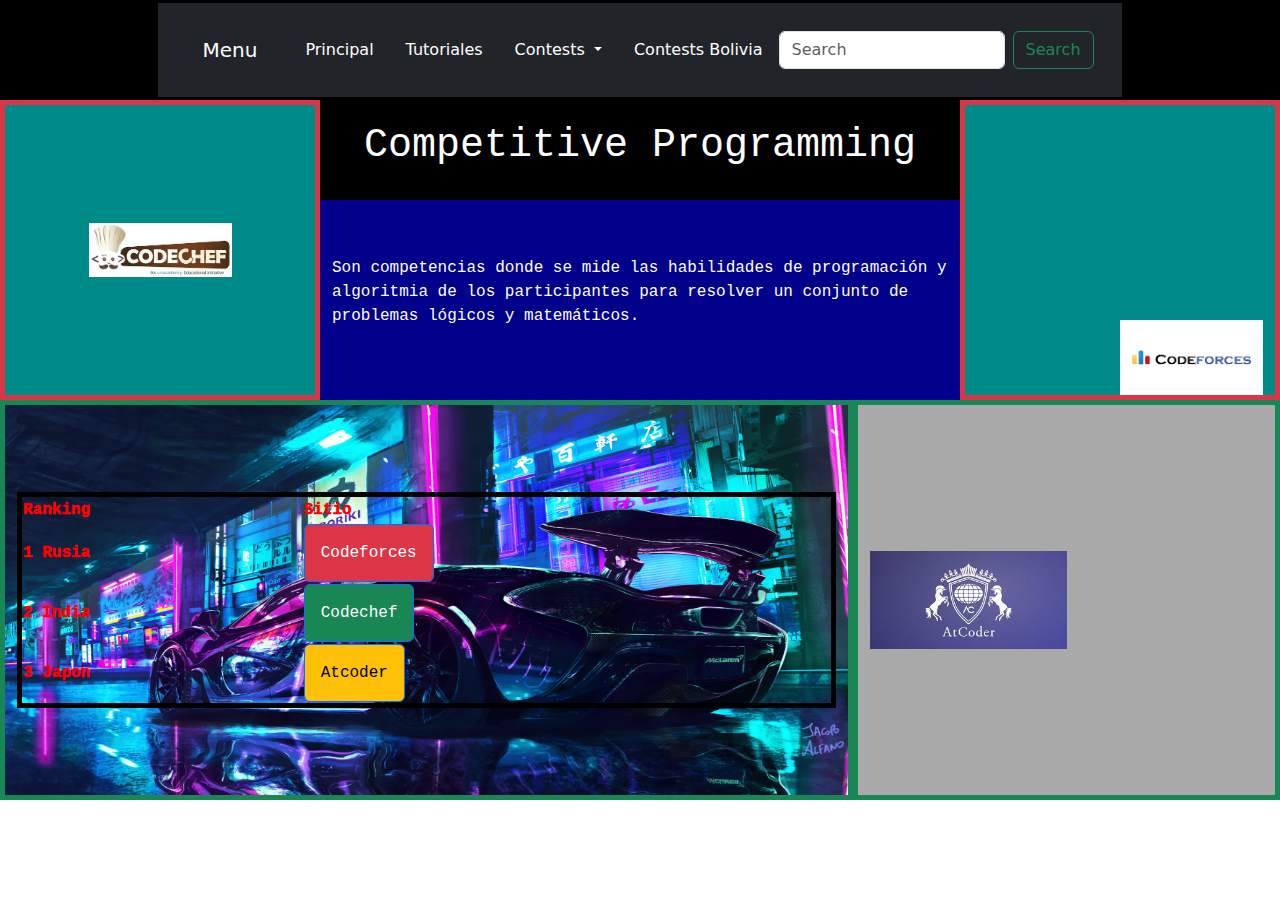
<file: defensa_2/index.html>
<!DOCTYPE html>
<html>
<head>
	<title>ejercicio</title>
	<link rel="stylesheet" href="style.css">
	<meta name="viewport" content="width=device-width, initial-scale=1.0">

	<link href="https://cdn.jsdelivr.net/npm/bootstrap@5.3.3/dist/css/bootstrap.min.css" rel="stylesheet" integrity="sha384-QWTKZyjpPEjISv5WaRU9OFeRpok6YctnYmDr5pNlyT2bRjXh0JMhjY6hW+ALEwIH" crossorigin="anonymous">
</head>
<body>
	<div class="container-fluid">
		<div class="row">
			<!-- menu -->
			<div class="col-12 d-flex justify-content-center align-items-center" style="background-color:black; height: 100px;">
				<!-- ini menu-->

				<nav class="navbar navbar-expand-lg text-bg-dark p-3">
				  <div class="container-fluid">
				    <a class="navbar-brand text-bg-dark p-3" href="#">Menu</a>
				    <button class="navbar-toggler" type="button" data-bs-toggle="collapse" data-bs-target="#navbarSupportedContent" aria-controls="navbarSupportedContent" aria-expanded="false" aria-label="Toggle navigation">
				      <span class="navbar-toggler-icon"></span>
				    </button>
				    <div class="collapse navbar-collapse" id="navbarSupportedContent">
				      <ul class="navbar-nav me-auto mb-2 mb-lg-0">
				        <li class="nav-item">
				          <a class="nav-link active text-bg-dark p-3" aria-current="page" href="#">Principal</a>
				        </li>
				        <li class="nav-item">
				          <a class="nav-link text-bg-dark p-3" href="#">Tutoriales</a>
				        </li>
				        <li class="nav-item dropdown">
				          <a class="nav-link dropdown-toggle text-bg-dark p-3" href="#" role="button" data-bs-toggle="dropdown" aria-expanded="false">
				            Contests
				          </a>
				          <ul class="dropdown-menu">
				            <li><a class="dropdown-item" href="#">Codeforces</a></li>
				            <li><a class="dropdown-item" href="#">Codechef</a></li>
				            <li><a class="dropdown-item" href="#">Atcoder</a></li>
				            <li><hr class="dropdown-divider"></li>
				            <li><a class="dropdown-item" href="#">SPOJ</a></li>
				          </ul>
				        </li>
				        <li class="nav-item">
				          <a class="nav-link disabled text-bg-dark p-3" aria-disabled="true">Contests Bolivia</a>
				        </li>
				      </ul>
				      <form class="d-flex" role="search">
				        <input class="form-control me-2" type="search" placeholder="Search" aria-label="Search">
				        <button class="btn btn-outline-success" type="submit">Search</button>
				      </form>
				    </div>
				  </div>
				</nav>

				<!-- fin menu-->
			</div>
		</div>
		<!-- fila del medio-->
		<div class="row">
			<div class="col-3 d-flex justify-content-center align-items-center border border-5 border-danger lados">
				<img class="img-fluid w-50" src="img/cdc.jpeg" alt="Codechef">
			</div>
			<div class="col-6" style="background-color:green; height: 300px;">
				<div class="row">
					<div class="col-12 d-flex justify-content-center align-items-center" style="background-color:black; height: 100px;">
						<h1 class="titu"> Competitive Programming</h1>
					</div>
					<div class="col-12 d-flex justify-content-center align-items-center" style="background-color:darkblue; height: 200px;">
						<p class="pmid">Son competencias donde se mide las habilidades de programación y algoritmia de los participantes para resolver un conjunto de problemas lógicos y matemáticos.</p>
					</div>
				</div>
			</div>
			<div class="col-3 d-flex justify-content-end align-items-end border border-5 border-danger lados">
				<img class="img-fluid w-50" src="img/cf.png" alt="Codeforces">
			</div>
		</div>
		<!-- fila final -->
		<div class="row">
			<!-- tabla -->
			<div class="col-8 abaizq d-flex justify-content-center align-items-center border border-5 border-success" style="background-color:yellowgreen; height: 400px;">
				<table>
					<tr>
						<td class="subti">Ranking</td>
						<td class="subti">Sitio</td>
					</tr>
					<tr>
						<td class="subti">1 Rusia</td>
						<td>
							<!-- Button trigger modal -->
							<button type="button" class="btn btn-primary text-bg-danger p-3" data-bs-toggle="modal" data-bs-target="#exampleModal">
							  Codeforces
							</button>
						</td>
					</tr>
					<tr>
						<td class="subti">2 India</td>
						<td>
							<!-- Button trigger modal -->
							<button type="button" class="btn btn-primary text-bg-success p-3" data-bs-toggle="modal" data-bs-target="#exampleModal">
							  Codechef
							</button>
						</td>
					</tr>
					<tr>
						<td class="subti">3 Japon</td>
						<td>
							<!-- Button trigger modal -->
							<button type="button" class="btn btn-primary text-bg-warning p-3" data-bs-toggle="modal" data-bs-target="#exampleModal">
							  Atcoder
							</button>
						</td>
					</tr>
				</table>
			</div>
			<!-- imagen -->
			<div class="col-4 d-flex justify-content-start align-items-center border border-5 border-success" style="background-color:darkgrey; height: 400px;">
				<img class="img-fluid w-50" src="img/atc.jpeg" alt="Atcoder">
			</div>
		</div>
	</div>

	<!-- Modal -->
	<div class="modal fade" id="exampleModal" tabindex="-1" aria-labelledby="exampleModalLabel" aria-hidden="true">
	  <div class="modal-dialog">
	    <div class="modal-content">
	      <div class="modal-header">
	        <h1 class="modal-title fs-5" id="exampleModalLabel">Informacion del sitio web</h1>
	        <button type="button" class="btn-close" data-bs-dismiss="modal" aria-label="Close"></button>
	      </div>
	      <div class="modal-body">
	        Aca apareceran los sitios relacionados al boton.
	      </div>
	      <div class="modal-footer">
	        <button type="button" class="btn btn-secondary" data-bs-dismiss="modal">Cerrar</button>
	        <button type="button" class="btn btn-primary">Guardar</button>
	      </div>
	    </div>
	  </div>
	</div>


	<!-- bootstrap -->
    <script src="https://cdn.jsdelivr.net/npm/bootstrap@5.3.3/dist/js/bootstrap.bundle.min.js" integrity="sha384-YvpcrYf0tY3lHB60NNkmXc5s9fDVZLESaAA55NDzOxhy9GkcIdslK1eN7N6jIeHz" crossorigin="anonymous"></script>
</body>
</html>
</file>
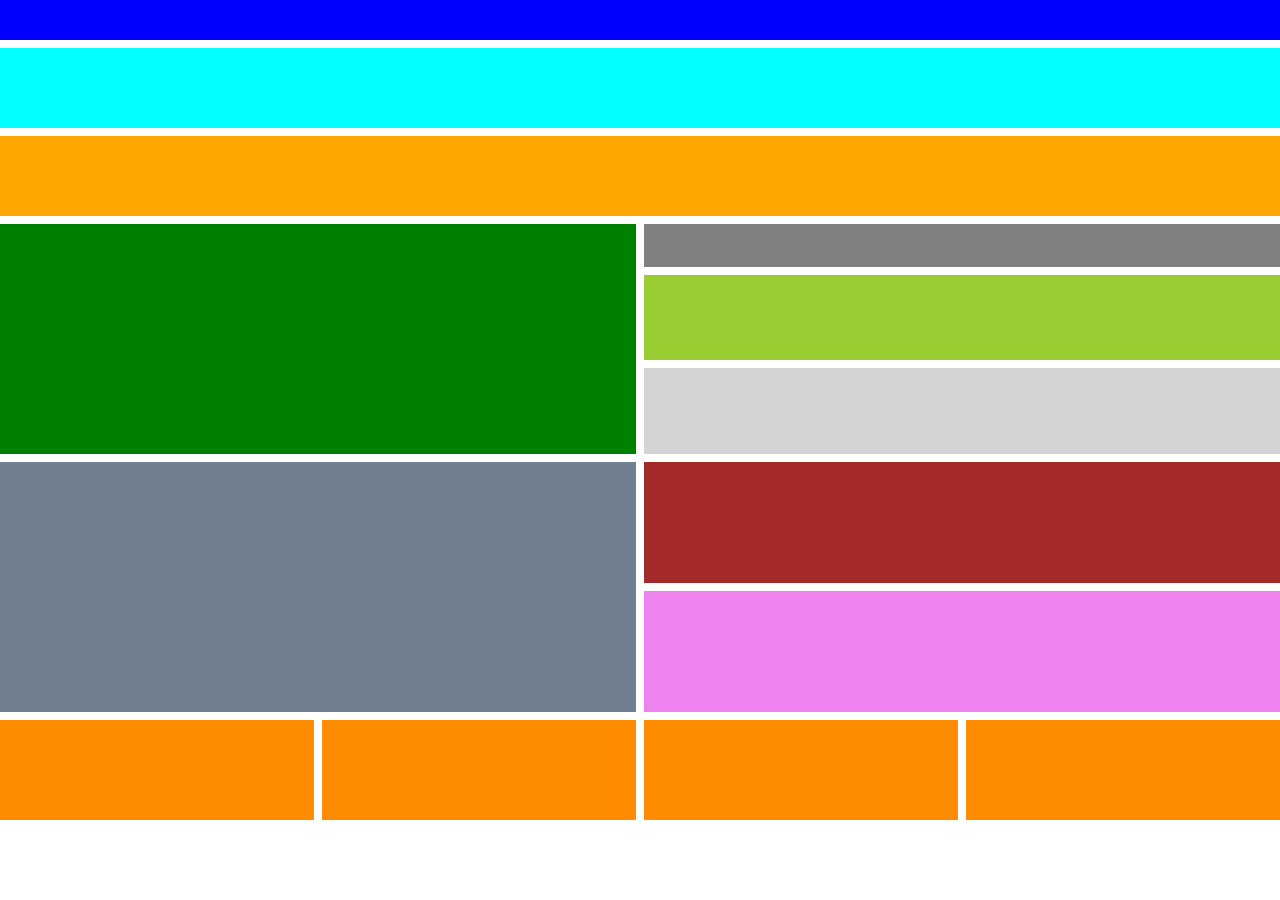
<file: defensa_1/ejercicio1/index.html>
<!DOCTYPE html>
<html>
<head>
	<title>ejercicio1</title>
	<link rel="stylesheet" href="style.css">
	<meta name="viewport" content="width=device-width, initial-scale=1.0">
</head>
<body>
	<div class="container">
		<header class="azul"></header>
		<div class="celeste"></div>
		<div class="naranja"></div>
		<div class="izq3der">
			<div class="verdeizq"></div>

			<div class="plomo"></div>
			<div class="verde"></div>
			<div class="blanco"></div>
		</div>
		<div class="izq2der">
			<div class="plomoizq"></div>

			<div class="cafe"></div>
			<div class="violeta"></div>
		</div>
		<div class="abajo">
			<div class="caba"></div>
			<div class="caba"></div>
			<div class="caba"></div>
			<div class="caba"></div>
		</div>
	</div>
</body>
</html>
</file>
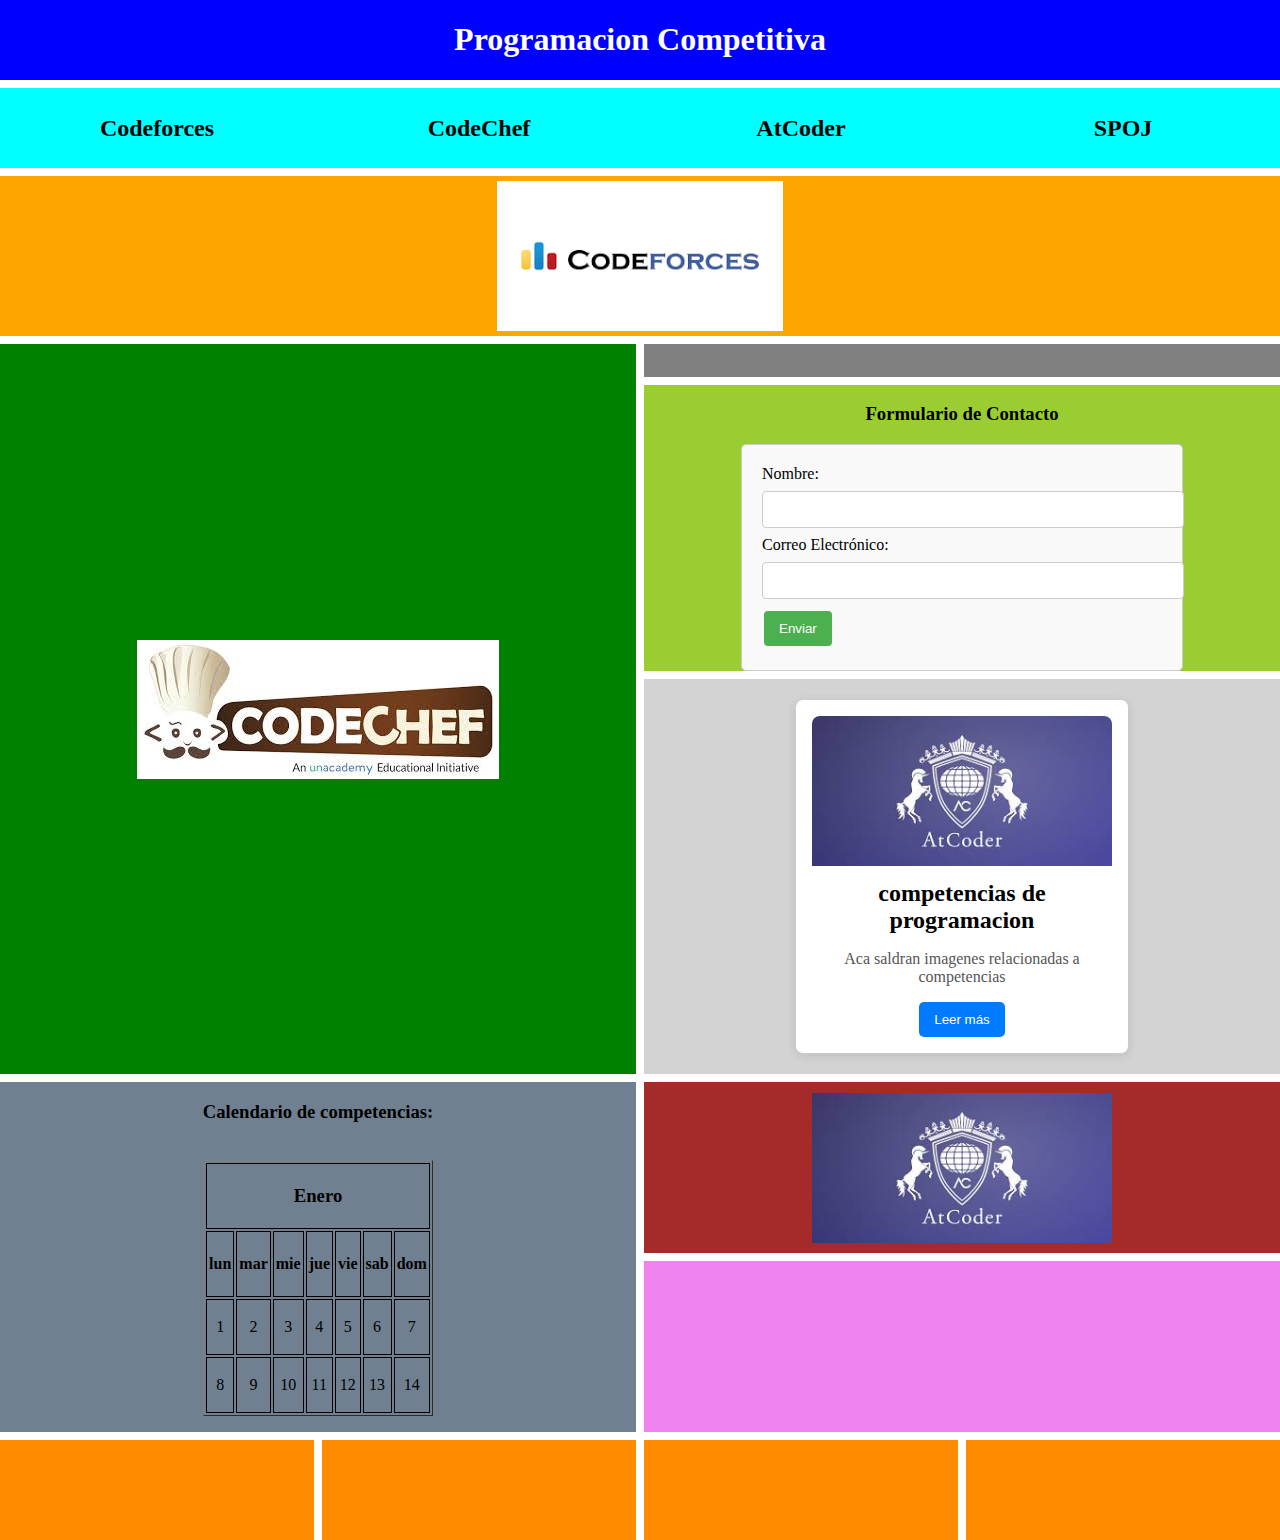
<file: defensa_1/ejercicio2/index.html>
<!DOCTYPE html>
<html>
<head>
	<title>ejercicio2</title>
	<link rel="stylesheet" href="style.css">
	<meta name="viewport" content="width=device-width, initial-scale=1.0">
</head>
<body>
	<div class="container">
		<header class="azul">
			<h1>Programacion Competitiva</h1>
		</header>
		<div class="celeste">
			<div class="menuop"><h2 class="lev">Codeforces</h2></div>
			<div class="menuop"><h2 class="lev">CodeChef</h2></div>
			<div class="menuop"><h2 class="lev">AtCoder</h2></div>
			<div class="menuop"><h2 class="lev">SPOJ</h2></div>
		</div>
		<div class="naranja">
			<img class="imgnaranja" src="img/cf.png" alt="CF">
		</div>
		<div class="izq3der">
			<div class="verdeizq">
				<img class="imgverde" src="img/cdc.jpeg" alt="Codechef">
			</div>

			<div class="plomo"></div>
			<div class="verde">
				<h3><center>Formulario de Contacto</center></h3>

				<form action="#" method="post"> <!-- formulario -->
				    <label for="nombre">Nombre:</label>
				    <input type="text" id="nombre" name="nombre" required>

				    <label for="correo">Correo Electrónico:</label>
				    <input type="email" id="correo" name="correo" required>

				    <input type="submit" value="Enviar">
				</form>
			</div>
			<div class="blanco">
				<div class="card">
				    <img src="img/atc.jpeg" alt="Imagen de ejemplo">
				    <h2>competencias de programacion</h2>
				    <p>Aca saldran imagenes relacionadas a competencias</p>
				    <button>Leer más</button>
				</div>
			</div>
		</div>
		<div class="izq2der">
			<div class="plomoizq">
				<!-- poner tabla calendario-->
				<h3>Calendario de competencias:</h3>
				<table border="1">
					<tr><td colspan="7"><h3><center>Enero</center></h3></td></tr>
					<tr>
						<td><center><h4>lun</h4></center></td>
						<td><center><h4>mar</h4></center></td>
						<td><center><h4>mie</h4></center></td>
						<td><center><h4>jue</h4></center></td>
						<td><center><h4>vie</h4></center></td>
						<td><center><h4>sab</h4></center></td>
						<td><center><h4>dom</h4></center></td>
					</tr>
					<tr>
						<td><p><center>1</center></p></td>
						<td><p><center>2</center></p></td>
						<td><p><center>3</center></p></td>
						<td><p><center>4</center></p></td>
						<td><p><center>5</center></p></td>
						<td><p><center>6</center></p></td>
						<td><p><center>7</center></p></td>
					</tr>
					<tr>
						<td><p><center>8</center></p></td>
						<td><p><center>9</center></p></td>
						<td><p><center>10</center></p></td>
						<td><p><center>11</center></p></td>
						<td><p><center>12</center></p></td>
						<td><p><center>13</center></p></td>
						<td><p><center>14</center></p></td>
					</tr>
				</table>
			</div>

			<div class="cafe">
				<img class="imgcafe" src="img/atc.jpeg" alt="Atcoder">
			</div>
			<div class="violeta">
				<iframe src="https://www.google.com/maps/embed?pb=!1m18!1m12!1m3!1d3903.555075049052!2d-68.1311033267347!3d-16.51438223065449!2m3!1f0!2f0!3f0!3m2!1i1024!2i768!4f13.1!3m3!1m2!1s0x915f20884a7c16d7%3A0x36c3a3ee4d4dc9d!2sPlaza%20Espa%C3%B1a!5e0!3m2!1ses-419!2sbo!4v1727789560193!5m2!1ses-419!2sbo" width="100%" height="150px" style="border:0;" allowfullscreen="" loading="lazy" referrerpolicy="no-referrer-when-downgrade" class="mapa"></iframe>
			</div>
		</div>
		<div class="abajo">
			<div class="caba"></div>
			<div class="caba"></div>
			<div class="caba"></div>
			<div class="caba"></div>
		</div>
	</div>
</body>
</html>
</file>
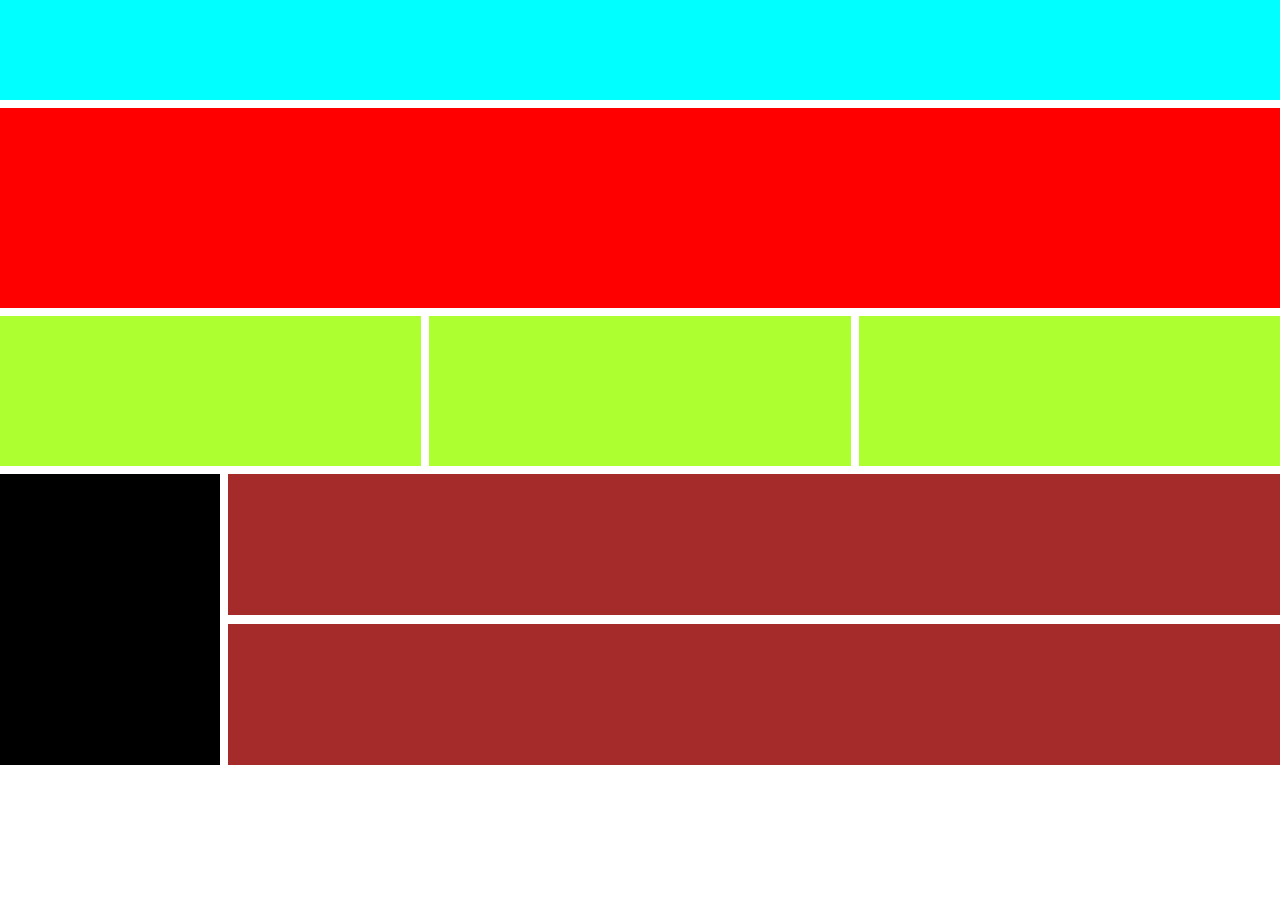
<file: primerParcial/ejercicio1/index.html>
<!DOCTYPE html>
<html>
<head>
	<title>ejercicio 1</title>
	<link rel="stylesheet" href="style.css">
	<meta name="viewport" content="width=device-width, initial-scale=1.0">
</head>
<body>
	<div class="container">
		<header>

		</header>
		<div class="centro">

		</div>

		<div class="repe"></div>
		<div class="repe"></div>
		<div class="repe"></div>

		<div class="izq"></div>
		<div class="sepv">
			<div class="ver"></div>
			<div class="ver"></div>
		</div>
	</div>
</body>
</html>
</file>
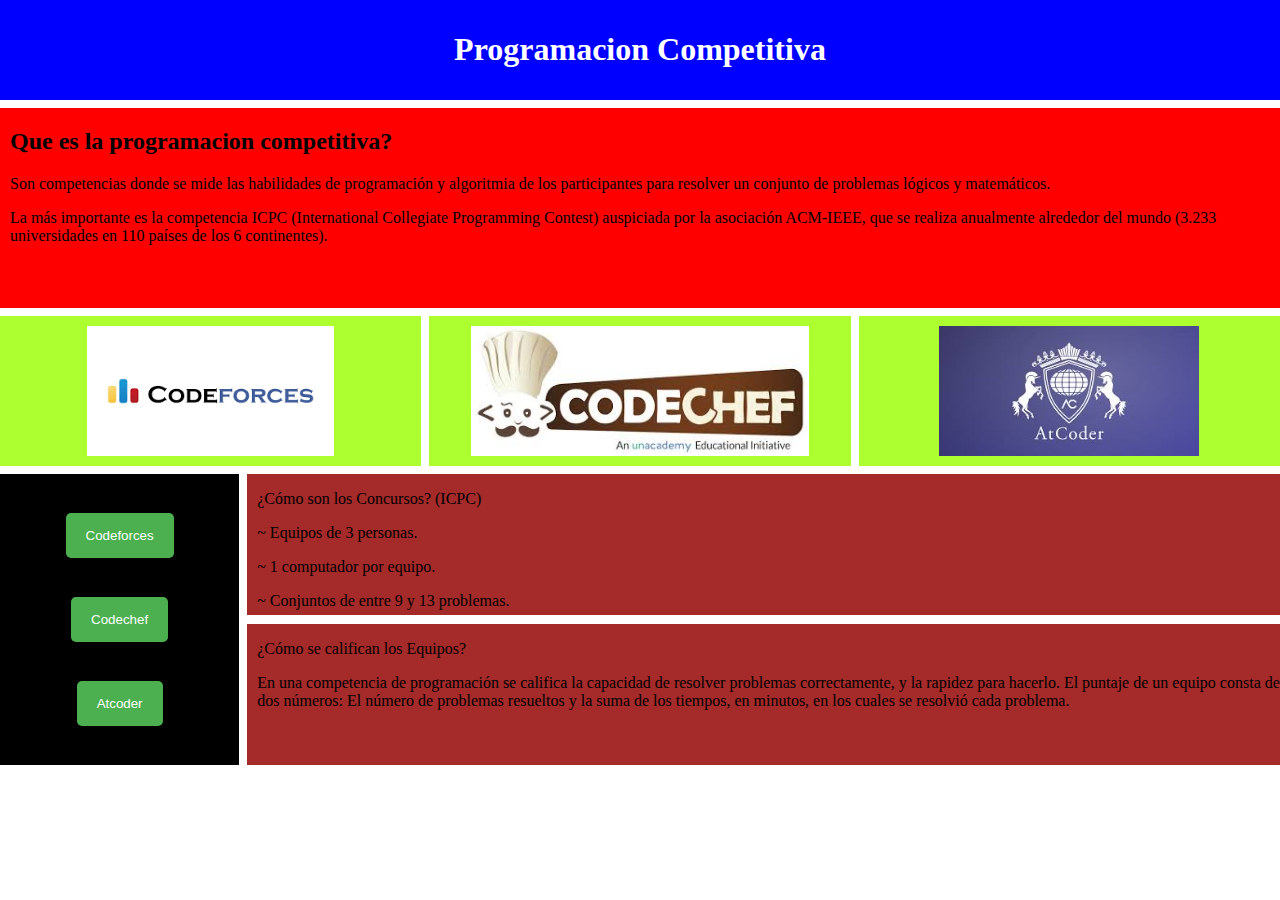
<file: primerParcial/ejercicio3/index.html>
<!DOCTYPE html>
<html>
<head>
	<title>ejercicio 3</title>
	<link rel="stylesheet" href="style.css">
	<meta name="viewport" content="width=device-width, initial-scale=1.0">
</head>
<body>
	<div class="container">
		<header>
			<center><h1>Programacion Competitiva</h1></center>
		</header>
		<div class="centro">
			<h2>Que es la programacion competitiva?</h2>
			<p>Son competencias donde se mide las habilidades de programación y algoritmia de los participantes para resolver un conjunto de problemas lógicos y matemáticos.</p>
			<p>La más importante es la competencia ICPC (International Collegiate Programming Contest) auspiciada por la asociación ACM-IEEE, que se realiza anualmente alrededor del mundo (3.233 universidades en 110 países de los 6 continentes).</p>
		</div>

		<div class="repe">
			<img class="imgtres" src="img/cf.png" alt="CF">
		</div>
		<div class="repe">
			<img class="imgtres" src="img/cdc.jpeg" alt="Atcoder">
		</div>
		<div class="repe">
			<img class="imgtres" src="img/atc.jpeg" alt="CodeChef">
		</div>

		<div class="izq">
			<div class="bs"><button type="button">Codeforces</button></div>
			<div class="bs"><button type="button">Codechef</button></div>
			<div class="bs"><button type="button">Atcoder</button></div>
		</div>
		<div class="sepv">
			<div class="ver">
				<p>¿Cómo son los Concursos? (ICPC)</p>
				<p>~ Equipos de 3 personas.</p>
				<p>~ 1 computador por equipo.</p>
				<p>~ Conjuntos de entre 9 y 13 problemas.</p>
			</div>
			<div class="ver">
				<p>¿Cómo se califican los Equipos?</p>
				<p>En una competencia de programación se califica la capacidad de resolver problemas correctamente, y la rapidez para hacerlo.
El puntaje de un equipo consta de dos números: El número de problemas resueltos y la suma de los tiempos, en minutos, en los cuales se resolvió cada problema.</p>
			</div>
		</div>
	</div>
</body>
</html>
</file>
<file: defensa_2/style.css>
body{
	margin: 0;
	padding: 0;
}

.titu{
	color:white;
	font-family: "Lucida Console", "Courier New", monospace;
}

.pmid{
	color:white;
	font-family: "Lucida Console", "Courier New", monospace;
}

.lados{
	 background-color:darkcyan;
	 height: 300px;
}

table, th, td{
	border: 5px solid black;
	color:white;
	font-family: "Lucida Console", "Courier New", monospace;
}

.subti{
	color: red;
	font-weight: 1000;
}

table{
	width:100%;
}

.abaizq{
	background-image: url(img/wallp);
	background-repeat: no-repeat;
	background-size: 100% 100%;
}
</file>
<file: defensa_1/ejercicio1/style.css>
body{
	margin: 0;
	padding: 0;
}

.container{
	display: grid;
	grid-template-columns: 1fr 1fr;
	grid-template-rows: 40px 80px 80px 230px 250px 100px;
	grid-gap: 8px;
}

.azul{
	grid-row: span 1;
	grid-column: span 2;
	background-color: blue;
}

.celeste{
	grid-row: span 1;
	grid-column: span 2;
	background-color: cyan;
}

.naranja{
	grid-row: span 1;
	grid-column: span 2;
	background-color: orange;
}

.izq3der{
	margin: 0;
	grid-row: span 1;
	grid-column: span 2;

	display: grid;
	grid-template-columns: 1fr 1fr;
	grid-template-rows: 1fr 2fr 2fr;
	grid-gap: 8px;
}

.verdeizq{
	grid-row: span 3;
	grid-column: span 1;
	background-color: green;
}

.plomo{
	grid-row: span 1;
	grid-column: span 1;
	background-color: grey;
}

.verde{
	grid-row: span 1;
	grid-column: span 1;
	background-color: yellowgreen;
}

.blanco{
	grid-row: span 1;
	grid-column: span 1;
	background-color: lightgrey;
}

.izq2der{
	margin: 0;
	grid-row: span 1;
	grid-column: span 2;

	display: grid;
	grid-template-columns: 1fr 1fr;
	grid-template-rows: 1fr 1fr;
	grid-gap: 8px;
}

.plomoizq{
	grid-row: span 2;
	grid-column: span 1;
	background-color: slategray;
}

.cafe{
	grid-row: span 1;
	grid-column: span 1;
	background-color: brown;
}

.violeta{
	grid-row: span 1;
	grid-column: span 1;
	background-color: violet;
}

.abajo{
	margin: 0;
	grid-row: span 1;
	grid-column: span 2;

	display: grid;
	grid-template-columns: 1fr 1fr 1fr 1fr;
	grid-template-rows: 1fr;
	grid-gap: 8px;
}

.caba{
	grid-row: span 1;
	grid-column: span 1;
	background-color: darkorange;
}
</file>
<file: defensa_1/ejercicio2/style.css>
body{
	margin: 0;
	padding: 0;
}

.container{
	display: grid;
	grid-template-columns: 1fr 1fr;
	grid-template-rows: 80px 80px 160px 730px 350px 100px;
	grid-gap: 8px;
}

.azul{
	grid-row: span 1;
	grid-column: span 2;
	background-color: blue;

	display: grid;
	grid-template-columns: 1fr;
	grid-template-rows: 1fr;
}

.celeste{
	grid-row: span 1;
	grid-column: span 2;
	background-color: cyan;

	display:grid;
	grid-template-columns: 1fr 1fr 1fr 1fr;
	grid-template-rows: 1fr;
	grid-gap: 8px;
	justify-items: center;
	align-items: center;
}

.lev{
	transition: all 0.4s;
}

.lev:hover{
	transform: translateY(-10px);
	color: darkred;
}

.menuop{
	margin:0;

	grid-row: span 1;
	grid-column: span 1;
}

.naranja{
	grid-row: span 1;
	grid-column: span 2;
	background-color: orange;

	display: grid;
	grid-template-columns: 1fr;
	grid-template-rows: 1fr;
	justify-items: center;
	align-items: center;
}

.izq3der{
	margin: 0;
	grid-row: span 1;
	grid-column: span 2;

	display: grid;
	grid-template-columns: 1fr 1fr;
	grid-template-rows: 1fr 2fr 2fr;
	grid-gap: 8px;
}

.verdeizq{
	grid-row: span 3;
	grid-column: span 1;
	background-color: green;

	display: grid;
	grid-template-columns: 1fr;
	grid-template-rows: 1fr;
	justify-items: center;
	align-items: center;
}

.plomo{
	grid-row: span 1;
	grid-column: span 1;
	background-color: grey;
}

.verde{
	grid-row: span 1;
	grid-column: span 1;
	background-color: yellowgreen;
}

.blanco{
	grid-row: span 1;
	grid-column: span 1;
	background-color: lightgrey;
}

.izq2der{
	margin: 0;
	grid-row: span 1;
	grid-column: span 2;

	display: grid;
	grid-template-columns: 1fr 1fr;
	grid-template-rows: 1fr 1fr;
	grid-gap: 8px;
}

.plomoizq{
	grid-row: span 2;
	grid-column: span 1;
	background-color: slategray;

	display: grid;
	grid-template-columns: 1fr;
	grid-template-rows: 1fr 8fr;
	grid-gap: 3px;
	justify-items: center;
	align-items: center;
}

.cafe{
	grid-row: span 1;
	grid-column: span 1;
	background-color: brown;

	display:grid;
	grid-template-columns: 1fr;
	grid-template-rows: 1fr;
	
	justify-items: center;
	align-items: center;
}

.violeta{
	grid-row: span 1;
	grid-column: span 1;
	background-color: violet;

	display:grid;
	grid-template-columns: 1fr;
	grid-template-rows: 1fr;
	
	justify-items: center;
	align-items: center;
}

.abajo{
	margin: 0;
	grid-row: span 1;
	grid-column: span 2;

	display: grid;
	grid-template-columns: 1fr 1fr 1fr 1fr;
	grid-template-rows: 1fr;
	grid-gap: 8px;
}

.caba{
	grid-row: span 1;
	grid-column: span 1;
	background-color: darkorange;
}



/*contenido*/
h1{
	color:white;
	grid-row: span 1;
	grid-column: span 1;
	justify-self: center;
}

.imgnaranja{
	width: auto;
	height: auto;
	max-height: 150px;
}

.imgverde{
	width: auto;
	height: auto;
	max-height: 220px;
}

.imgcafe{
	width: auto;
	height: auto;
	max-height: 150px;
}

tr, td {
    border: 1px solid black; /* Bordes para las celdas */
    padding: 2px; /* Espaciado interno */
    height: 5px; /* Establece la altura de las celdas */
}

.mapa{
	grid-row: span 1;
	grid-column: span 1;
	justify-self: center;
}


/**/
form {
    max-width: 400px;
    margin: auto;
    padding: 20px;
    border: 1px solid #ccc;
    border-radius: 5px;
    background-color: #f9f9f9;
}
input[type="text"], input[type="email"] {
    width: 100%;
    padding: 10px;
    margin: 8px 0;
    border: 1px solid #ccc;
    border-radius: 4px;
}
input[type="submit"] {
    background-color: #4CAF50;
    color: white;
    border: none;
    padding: 10px 15px;
    text-align: center;
    text-decoration: none;
    display: inline-block;
    margin: 4px 2px;
    cursor: pointer;
    border-radius: 4px;
}

/*cards*/
.card {
    border: 1px solid #ccc;
    border-radius: 8px;
    box-shadow: 0 2px 10px rgba(0, 0, 0, 0.1);
    padding: 16px;
    max-width: 300px;
    text-align: center;
    margin: 20px auto;
    background-color: #fff;
}
.card img {
    max-width: 100%;
    border-radius: 8px 8px 0 0;
}
.card h2 {
    font-size: 1.5em;
    margin: 10px 0;
}
.card p {
    color: #555;
}
.card button {
    background-color: #007BFF;
    color: white;
    border: none;
    padding: 10px 15px;
    border-radius: 5px;
    cursor: pointer;
}
.card button:hover {
    background-color: #0056b3;
}
</file>
<file: primerParcial/ejercicio1/style.css>
body{
	margin: 0;
	padding: 0;
}

.container{
	display: flex;
	flex-direction: row;
	flex-wrap: wrap;
	gap: 8px;
}

header{
	flex: 100%;
	background-color: aqua;
	/*width: 100%;*/
	height: 100px;
}

.centro{
	background-color: red;
	/*width: 100%;*/
	flex: 100%;
	height: 200px;
}

.repe{
	background-color: greenyellow;
	flex: 30%;
	/*width: 30%;*/
	height: 150px;
}

.izq{
	background-color: black;
	flex:15%;
	/*width: 20%;*/
	height: 291px;
}

.sepv{
	flex:80%;
	/*background-color: brown;*/
	height: 300px;

	display: flex;
	flex-wrap: wrap;
	gap: 0px;
}

.ver{
	flex:100%;
	background-color: brown;
	height: 47%;
}
</file>
<file: primerParcial/ejercicio3/style.css>
body{
	margin: 0;
	padding: 0;
}

.container{
	display: flex;
	flex-direction: row;
	flex-wrap: wrap;
	gap: 8px;
}

header{
	flex: 100%;
	background-color: blue;
	/*width: 100%;*/
	height: 100px;
}

.centro{
	background-color: red;
	/*width: 100%;*/
	flex: 100%;
	height: 200px;
}

.repe{
	background-color: greenyellow;
	flex: 31%;
	/*width: 30%;*/
	height: 150px;

	display: flex;
	justify-content: center;
	align-items: center;
	
}

.izq{
	background-color: black;
	flex:18%;
	/*width: 20%;*/
	height: 291px;

	display: flex;
	flex-direction: row;
	flex-wrap: wrap;
	align-content: space-evenly;
	justify-content: center;
}

.sepv{
	flex:80%;
	/*background-color: brown;*/
	height: 300px;

	display: flex;
	flex-wrap: wrap;
	gap: 0px;
}

.ver{
	flex:100%;
	background-color: brown;
	height: 47%;
}






/*contenido*/
h1{
	color: white;
	padding: 10px;
}

h2{
	padding-left: 10px;
}

p{
	padding-left: 10px;
}

.imgtres{
	margin: 0;
	padding: 0;

	width: auto;
	height: auto;
	flex: 100%;
	max-height: 130px;

	/*padding-top: 10px;*/
	object-fit: contain; /* La imagen se ajusta dentro del contenedor sin recortes, manteniendo la relación de aspecto. */
}

button {
    background-color: #4CAF50; /* Verde */
    color: white;
    padding: 15px 20px;
    border: none;
    border-radius: 5px;
    cursor: pointer;
}
button:hover {
    background-color: #45a049; /* Verde más oscuro */
}

.bs{
	flex:1 1 100%;
	display: flex;
	justify-content: center;
}
</file>
